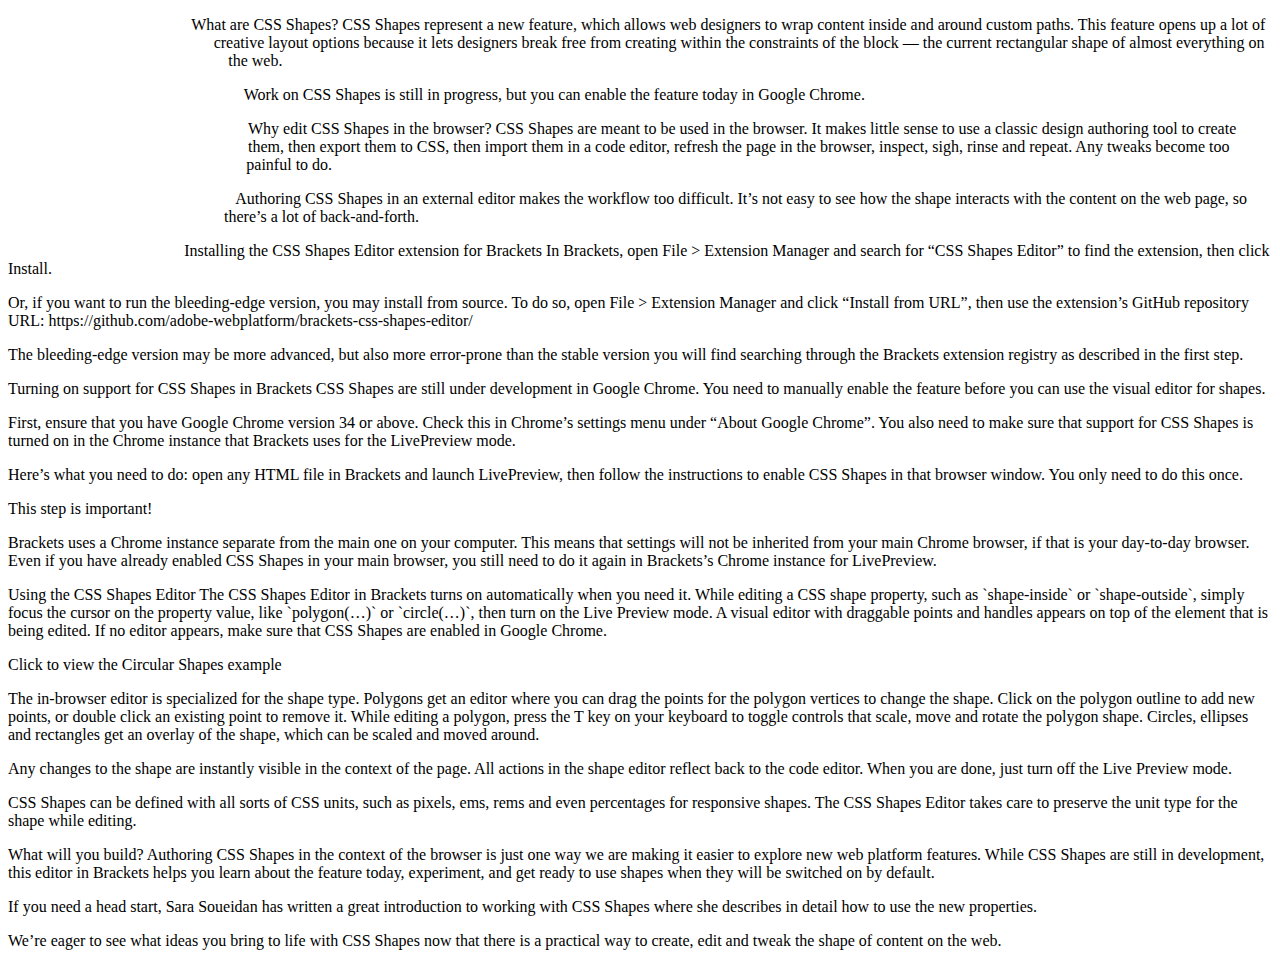
<file: index.html>
<!doctype html>
<html lang="en">
<head>
    <meta charset="UTF-8">
    <title>Shapes</title>
    <style>
        .shape{
            width: 400px;
            height: 400px;
            float: left;
            shape-outside: circle(30% at 30% 30%);
        }
    </style>
</head>
<body>
<div class="shape"></div>
<p>What are CSS Shapes?
CSS Shapes represent a new feature, which allows web designers to wrap content inside and around custom paths. This feature opens up a lot of creative layout options because it lets designers break free from creating within the constraints of the block — the current rectangular shape of almost everything on the web.
</p><p>
Work on CSS Shapes is still in progress, but you can enable the feature today in Google Chrome.
</p><p>
Why edit CSS Shapes in the browser?
CSS Shapes are meant to be used in the browser. It makes little sense to use a classic design authoring tool to create them, then export them to CSS, then import them in a code editor, refresh the page in the browser, inspect, sigh, rinse and repeat. Any tweaks become too painful to do.
</p><p>
Authoring CSS Shapes in an external editor makes the workflow too difficult. It’s not easy to see how the shape interacts with the content on the web page, so there’s a lot of back-and-forth.
</p><p>
Installing the CSS Shapes Editor extension for Brackets
In Brackets, open File > Extension Manager and search for “CSS Shapes Editor” to find the extension, then click Install.
</p><p>
Or, if you want to run the bleeding-edge version, you may install from source. To do so, open File > Extension Manager and click “Install from URL”, then use the extension’s GitHub repository URL: https://github.com/adobe-webplatform/brackets-css-shapes-editor/
</p><p>
The bleeding-edge version may be more advanced, but also more error-prone than the stable version you will find searching through the Brackets extension registry as described in the first step.
</p><p>
Turning on support for CSS Shapes in Brackets
CSS Shapes are still under development in Google Chrome. You need to manually enable the feature before you can use the visual editor for shapes.
</p><p>
First, ensure that you have Google Chrome version 34 or above. Check this in Chrome’s settings menu under “About Google Chrome”. You also need to make sure that support for CSS Shapes is turned on in the Chrome instance that Brackets uses for the LivePreview mode.
</p><p>
Here’s what you need to do: open any HTML file in Brackets and launch LivePreview, then follow the instructions to enable CSS Shapes in that browser window. You only need to do this once.
</p><p>
This step is important!
</p><p>
Brackets uses a Chrome instance separate from the main one on your computer. This means that settings will not be inherited from your main Chrome browser, if that is your day-to-day browser. Even if you have already enabled CSS Shapes in your main browser, you still need to do it again in Brackets’s Chrome instance for LivePreview.
</p><p>
Using the CSS Shapes Editor
The CSS Shapes Editor in Brackets turns on automatically when you need it. While editing a CSS shape property, such as `shape-inside` or `shape-outside`, simply focus the cursor on the property value, like `polygon(…)` or `circle(…)`, then turn on the Live Preview mode. A visual editor with draggable points and handles appears on top of the element that is being edited. If no editor appears, make sure that CSS Shapes are enabled in Google Chrome.
</p><p>
Click to view the Circular Shapes example
</p><p>
The in-browser editor is specialized for the shape type. Polygons get an editor where you can drag the points for the polygon vertices to change the shape. Click on the polygon outline to add new points, or double click an existing point to remove it. While editing a polygon, press the T key on your keyboard to toggle controls that scale, move and rotate the polygon shape. Circles, ellipses and rectangles get an overlay of the shape, which can be scaled and moved around.
</p><p>
Any changes to the shape are instantly visible in the context of the page. All actions in the shape editor reflect back to the code editor. When you are done, just turn off the Live Preview mode.
</p><p>
CSS Shapes can be defined with all sorts of CSS units, such as pixels, ems, rems and even percentages for responsive shapes. The CSS Shapes Editor takes care to preserve the unit type for the shape while editing.
</p><p>
What will you build?
Authoring CSS Shapes in the context of the browser is just one way we are making it easier to explore new web platform features. While CSS Shapes are still in development, this editor in Brackets helps you learn about the feature today, experiment, and get ready to use shapes when they will be switched on by default.
</p><p>
If you need a head start, Sara Soueidan has written a great introduction to working with CSS Shapes where she describes in detail how to use the new properties.
</p><p>
We’re eager to see what ideas you bring to life with CSS Shapes now that there is a practical way to create, edit and tweak the shape of content on the web.
</p>
</body>
</html>
</file>
